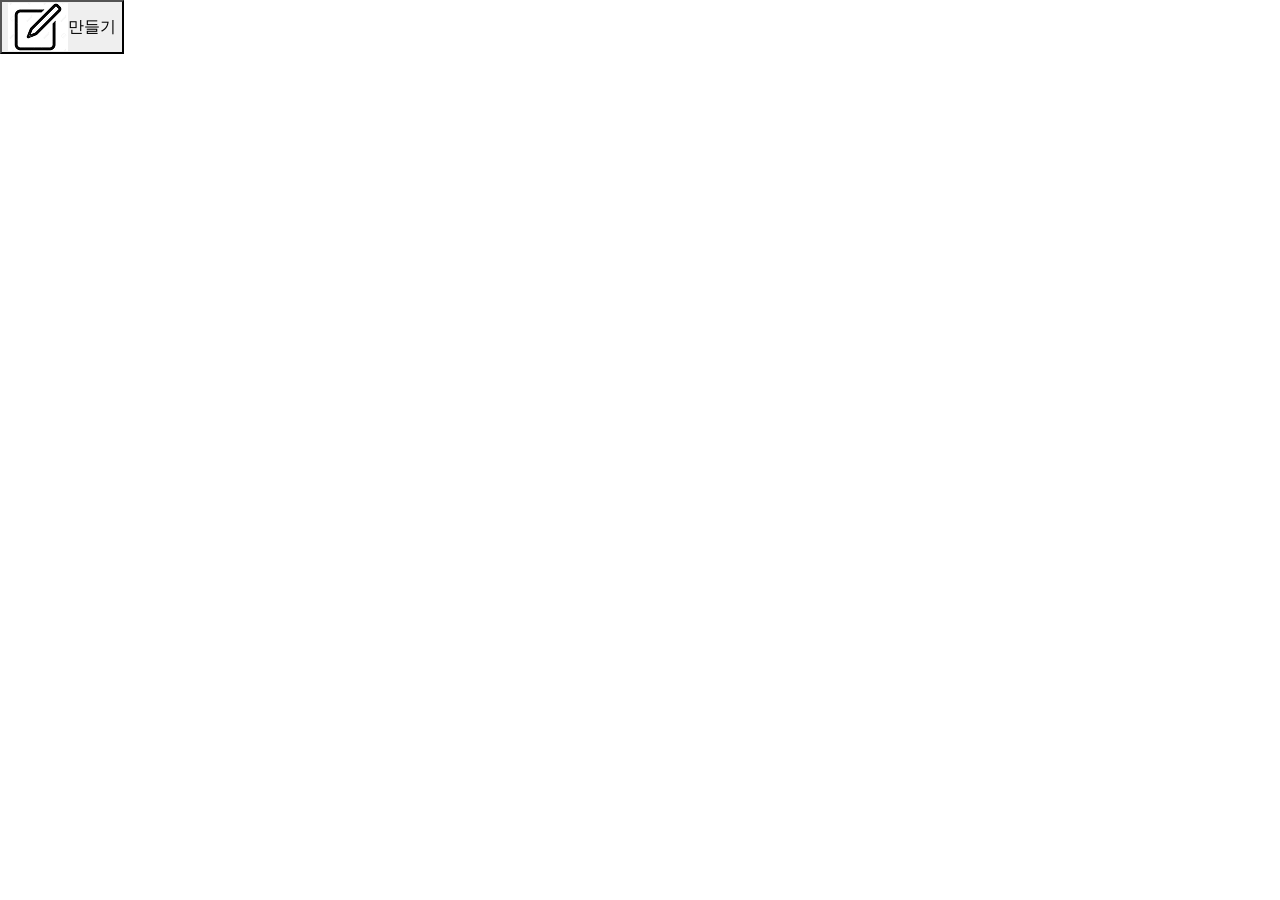
<file: post.html>
<!DOCTYPE html>
<html lang="ko">

<head>
    <meta charset="UTF-8">
    <meta name="viewport" content="width=device-width, initial-scale=1.0">
    <link href="https://cdn.jsdelivr.net/npm/bootstrap@5.0.2/dist/css/bootstrap.min.css" rel="stylesheet"
        integrity="sha384-EVSTQN3/azprG1Anm3QDgpJLIm9Nao0Yz1ztcQTwFspd3yD65VohhpuuCOmLASjC" crossorigin="anonymous">
    <script src="https://ajax.googleapis.com/ajax/libs/jquery/3.5.1/jquery.min.js"></script>
    <title>게시글</title>
    <link rel="stylesheet" href="post.css" />
</head>
<script src="post.js"></script>

<body>
    <button type="button" id="openModel" class="openbutton">
        <img src="image 7.png" alt="만들기">만들기
    </button>

    <div id="myModal" class="modal">
        <div class="modal-content">
            <span class="close" id="closeModal">&times;</span>
            <div class="mypostingbox" id="postingbox">
                <h3 style="text-align: center;">게시글 작성하기</h3>
                <hr>
                <div class="form-floating mb-3">
                    <input type="email" class="form-control" id="title" placeholder="제목" required>
                    <label for="title">제목</label>
                </div>
                <div class="form-floating mb-3">
                    <input type="email" class="form-control" id="content" placeholder="내용">
                    <label for="content">내용</label>
                </div>
                <div class="form-floating mb-3">
                    <input type="url" class="form-control" id="link" placeholder="링크">
                    <label for="link">링크</label>
                </div>
                <div class="input-group mb-3">
                    <input type="file" class="form-control" id="file">
                </div>
                <div class="mybtn">
                    <button type="button" class="btn btn-danger" id="postingbtn">게시하기</button>
                </div>
            </div>
        </div>
    </div>
</body>

</html>
</file>
<file: post.css>
.modal {
    display: none;
    position: fixed;
    width: 100%;
    height: 100%;
    background-color: rgba(0, 0, 0, 0.4);
    justify-content: center;
    align-items: center;
}

.modal-content {
    background-color: white;
    padding: 20px;
    border-radius: 10px;
    width: 600px;
    max-width: 90%;
    height: 800px;
    position: relative;
}

.close {
    position: absolute;
    top: 10px;
    right: 15px;
    font-size: 30px;
    cursor: pointer;
}

.mypostingbox {
    width: 500px;
    height: 700px;
    margin: 30px auto 0px auto;
    padding: 20px;
    box-shadow: 0px 0px 3px 0px #E8344E;
    border-radius: 5px;
}

.mybtn{
    margin-top: 170px;
    border-radius: 20px;
    text-align: center;
    color: white; 
}
</file>
